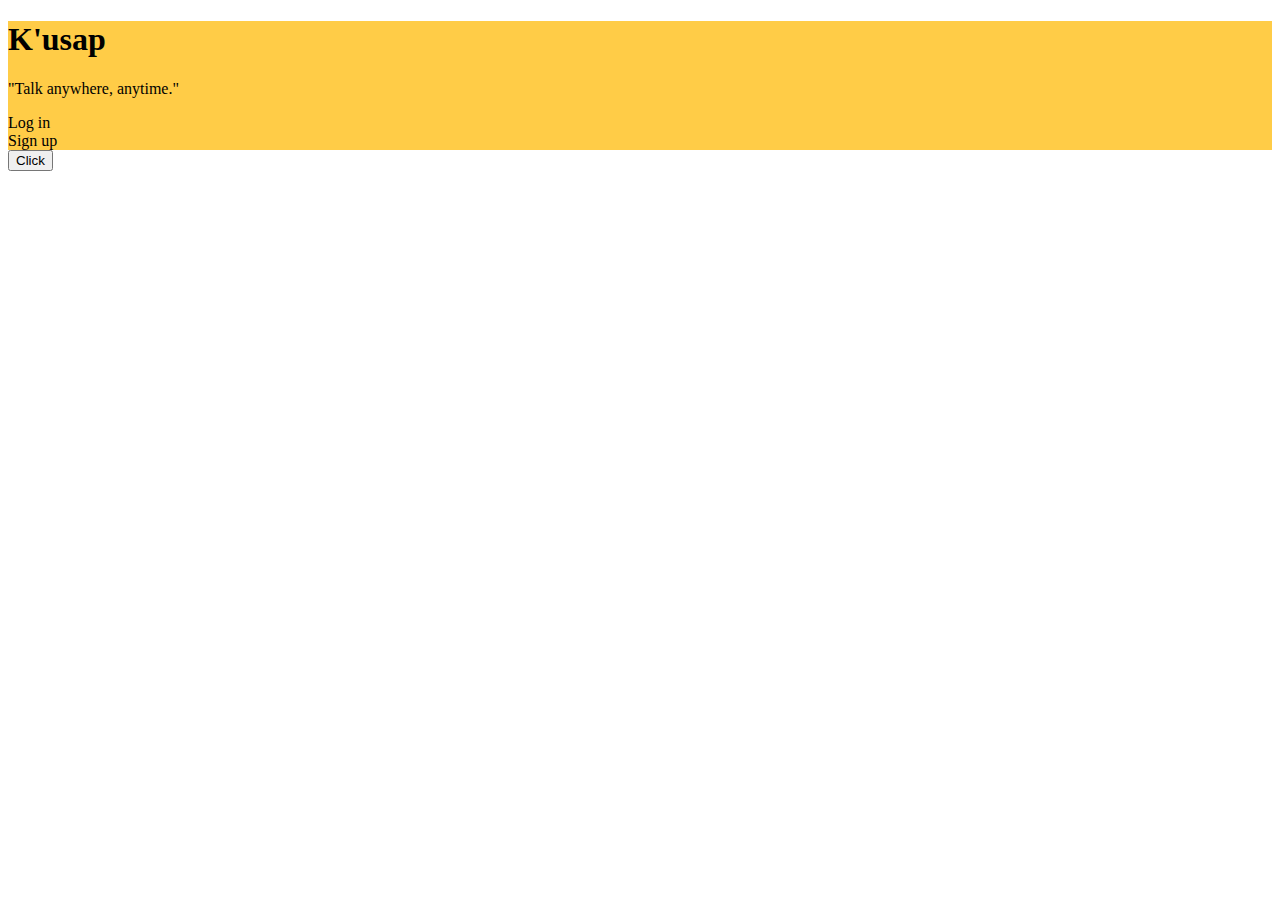
<file: 1 - structures/index.html>
<!DOCTYPE html>
<html lang="en" dir="ltr">
  <head>
    <meta charset="utf-8">
    <link href="https://cdn.jsdelivr.net/npm/bootstrap@5.1.2/dist/css/bootstrap.min.css" rel="stylesheet" integrity="sha384-uWxY/CJNBR+1zjPWmfnSnVxwRheevXITnMqoEIeG1LJrdI0GlVs/9cVSyPYXdcSF" crossorigin="anonymous">
    <link rel="stylesheet" href="style.css">
    <title>K'usap</title>
  </head>
  <body>
    <div class="container-lg text-center">
        <h1 class="title text-lg-center">K'usap</h1>
        <p id="tagline">"Talk anywhere, anytime."</p>

        <div class="log-in btn btn-secondary">
          Log in
        </div>
        <div class="sign-up btn btn-secondary">
          Sign up
        </div>
    </div>

    <div id="A"></div>
    <button>Click</button>

  <script src="./index.js" type="module"></script>
  </body>
</html>
</file>
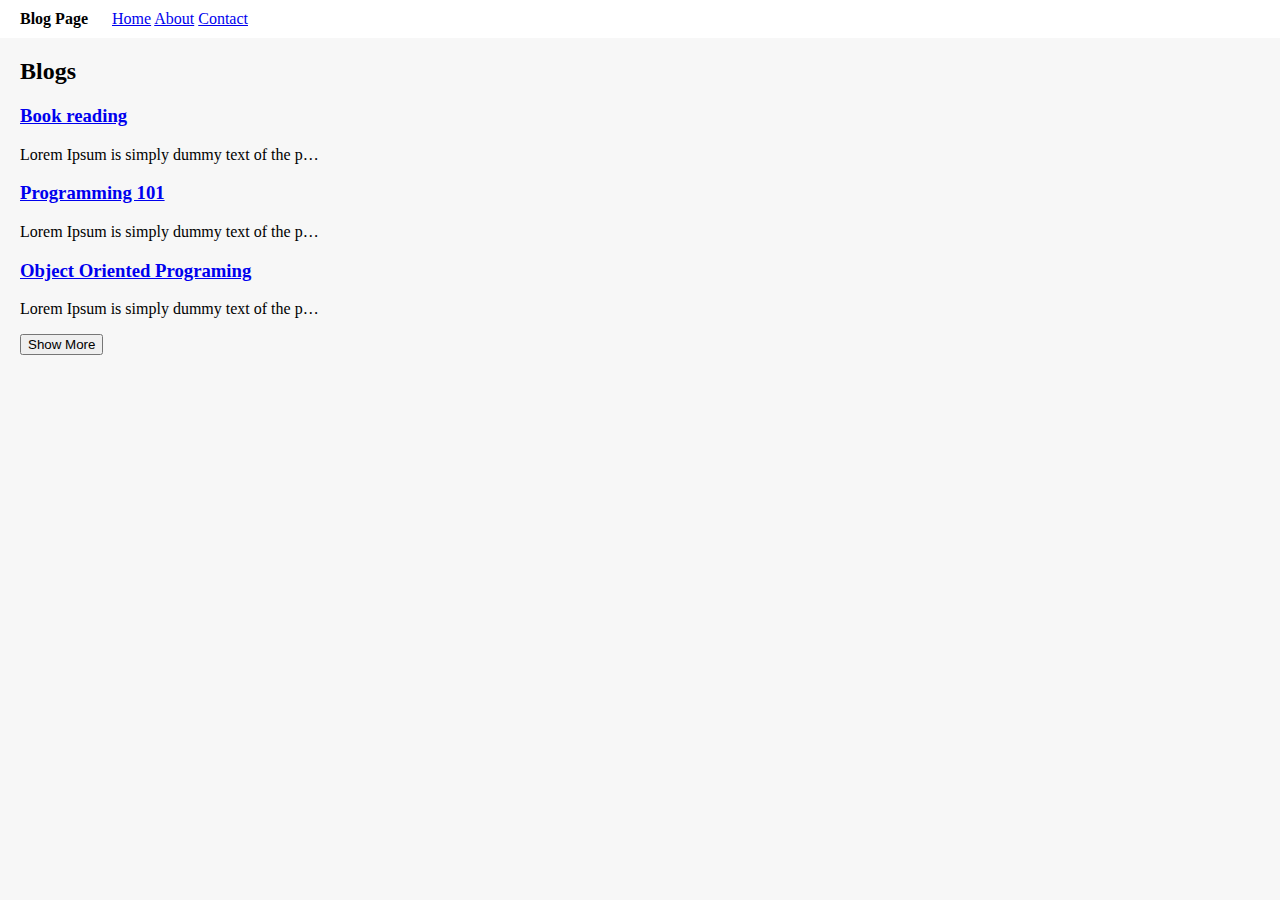
<file: 2 - modular programming/index.html>
<!DOCTYPE html>
<html lang="en">
<head>
    <meta charset="UTF-8">
    <meta http-equiv="X-UA-Compatible" content="IE=edge">
    <meta name="viewport" content="width=device-width, initial-scale=1.0">
    <title>Home</title>
    <link href="https://cdn.jsdelivr.net/npm/bootstrap@5.1.2/dist/css/bootstrap.min.css" rel="stylesheet" integrity="sha384-uWxY/CJNBR+1zjPWmfnSnVxwRheevXITnMqoEIeG1LJrdI0GlVs/9cVSyPYXdcSF" crossorigin="anonymous">
    <link rel="stylesheet" href="./main.css">
</head>
<body>
    
    <header>
        <span><b>Blog Page</b></span>
        <a href="/">Home</a>
        <a href="/pages/about/">About</a>
        <a href="/pages/contact/">Contact</a>
    </header>
    <section>
        <h2>Blogs</h2>
        <!--INITIAL-->
        <div id="all_blogs"></div>
    
        <!--INTERACTION-->
        <button id="btnA">Show More</button>
    </section>

    <!--SCRIPTS-->
    <script src="./index.js" type="module"></script>
</body>
</html>
</file>
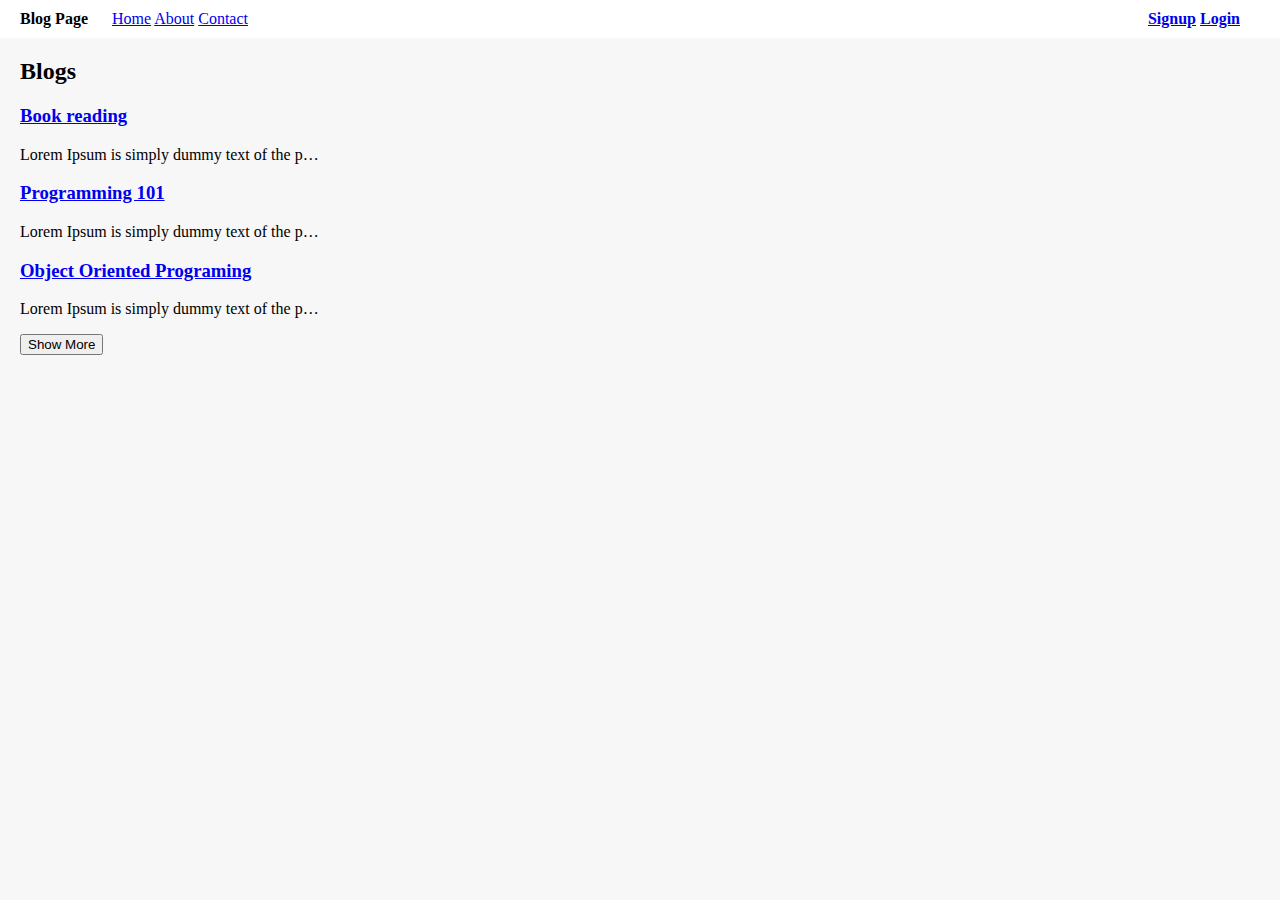
<file: 3 - modular programming with firebase/index.html>
<!DOCTYPE html>
<html lang="en">
<head>
    <meta charset="UTF-8">
    <meta http-equiv="X-UA-Compatible" content="IE=edge">
    <meta name="viewport" content="width=device-width, initial-scale=1.0">
    <title>Home</title>
    <link href="https://cdn.jsdelivr.net/npm/bootstrap@5.1.2/dist/css/bootstrap.min.css" rel="stylesheet" integrity="sha384-uWxY/CJNBR+1zjPWmfnSnVxwRheevXITnMqoEIeG1LJrdI0GlVs/9cVSyPYXdcSF" crossorigin="anonymous">
    <link rel="stylesheet" href="./main.css">
</head>
<body>
    
    <header>
        <span><b>Blog Page</b></span>
    </header>

    <section>
        <h2>Blogs</h2>
        <!--INITIAL-->
        <div id="all_blogs"></div>
    
        <!--INTERACTION-->
        <button id="btnA">Show More</button>
    </section>

    <!--SCRIPTS-->
    <script src="./index.js" type="module"></script>
</body>
</html>
</file>
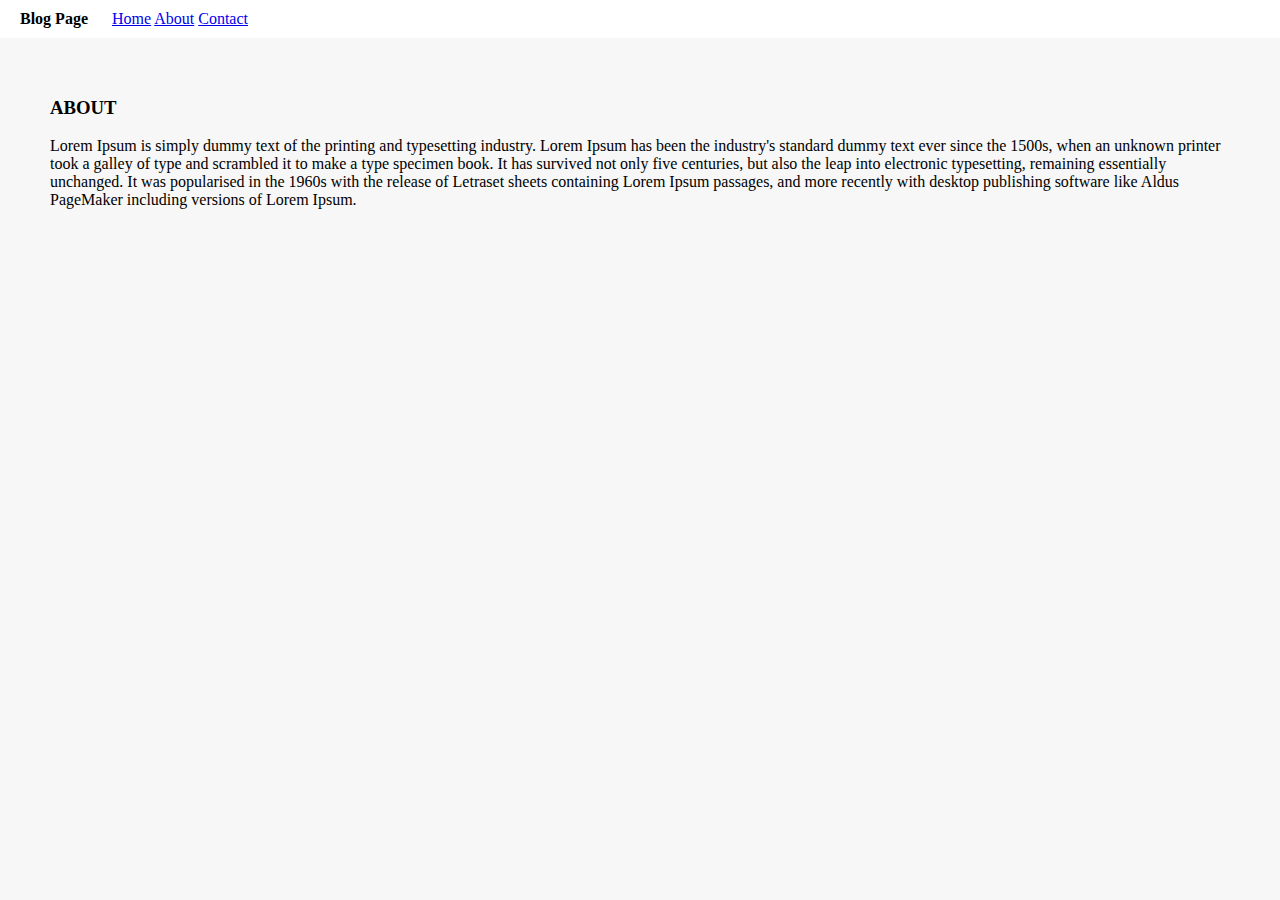
<file: 2 - modular programming/pages/about/index.html>
<!DOCTYPE html>
<html lang="en">
<head>
    <meta charset="UTF-8">
    <meta http-equiv="X-UA-Compatible" content="IE=edge">
    <meta name="viewport" content="width=device-width, initial-scale=1.0">
    <title>About</title>
    <!-- CSS only -->
    <link href="https://cdn.jsdelivr.net/npm/bootstrap@5.1.2/dist/css/bootstrap.min.css" rel="stylesheet" integrity="sha384-uWxY/CJNBR+1zjPWmfnSnVxwRheevXITnMqoEIeG1LJrdI0GlVs/9cVSyPYXdcSF" crossorigin="anonymous">
    <link rel="stylesheet" href="../../main.css">
    <link rel="stylesheet" href="./about.css">
</head>
<body>
    
    <header>
        <span><b>Blog Page</b></span>
        <a href="/">Home</a>
        <a href="/pages/about/">About</a>
        <a href="/pages/contact/">Contact</a>
    </header>

    <section>
        <div class="row">
            <!--CURRENT BLOG-->
            <div class="col-8 col-md-8 col-sm-12 card">
                <h3 id="blog_title">ABOUT</h3>
                <p id="blog_content">
                    Lorem Ipsum is simply dummy text of the printing and typesetting industry. Lorem Ipsum has been the industry's standard dummy text ever since the 1500s, when an unknown printer took a galley of type and scrambled it to make a type specimen book. It has survived not only five centuries, but also the leap into electronic typesetting, remaining essentially unchanged. It was popularised in the 1960s with the release of Letraset sheets containing Lorem Ipsum passages, and more recently with desktop publishing software like Aldus PageMaker including versions of Lorem Ipsum.
                </p>
            </div>
        </div>        
    </section>

    <!--SCRIPTS-->
    <script src="./index.js" type="module"></script>
</body>
</html>
</file>
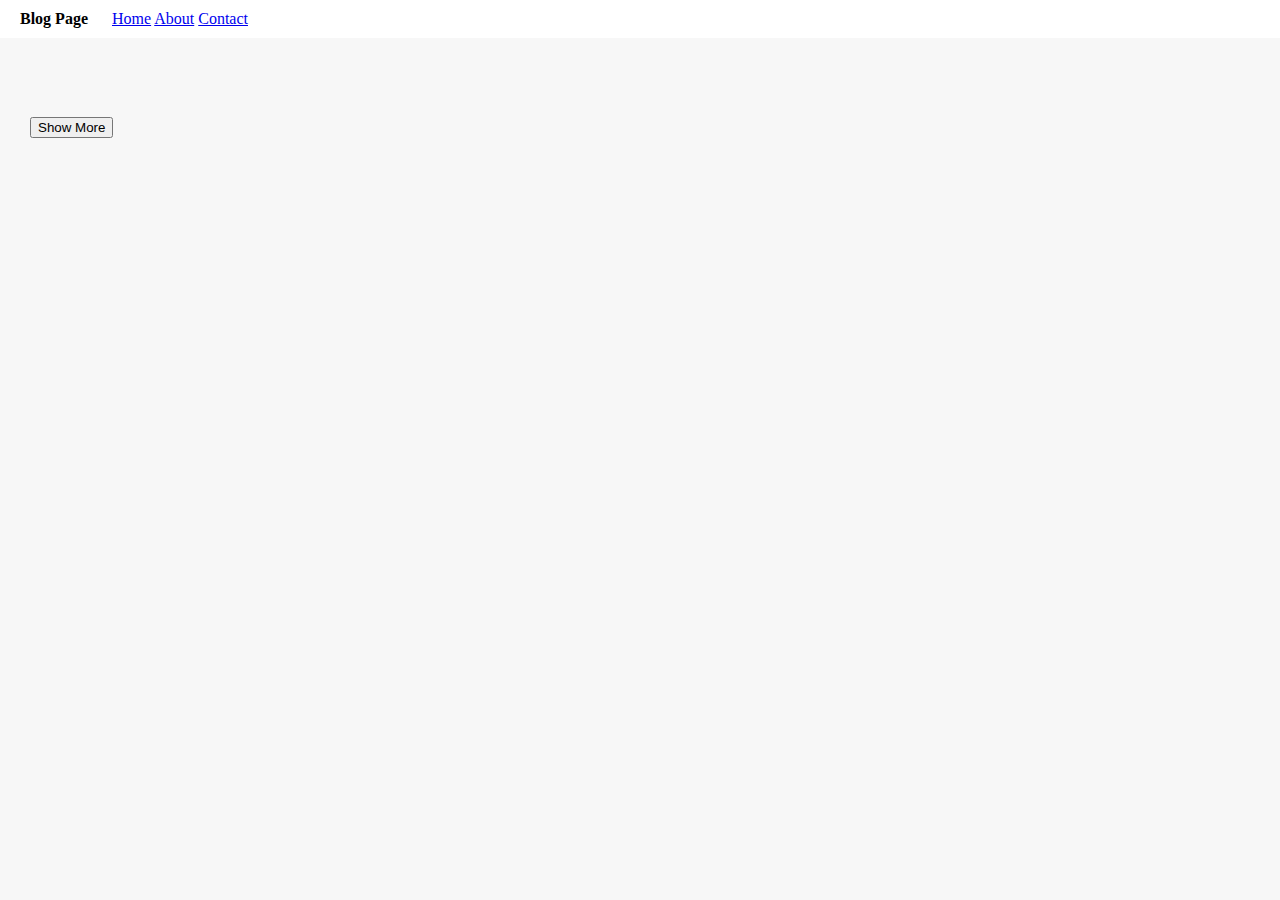
<file: 2 - modular programming/pages/blog/index.html>
<!DOCTYPE html>
<html lang="en">
<head>
    <meta charset="UTF-8">
    <meta http-equiv="X-UA-Compatible" content="IE=edge">
    <meta name="viewport" content="width=device-width, initial-scale=1.0">
    <title>Blog</title>
    <!-- CSS only -->
    <link href="https://cdn.jsdelivr.net/npm/bootstrap@5.1.2/dist/css/bootstrap.min.css" rel="stylesheet" integrity="sha384-uWxY/CJNBR+1zjPWmfnSnVxwRheevXITnMqoEIeG1LJrdI0GlVs/9cVSyPYXdcSF" crossorigin="anonymous">
    <link rel="stylesheet" href="../../main.css">
    <link rel="stylesheet" href="./blog.css">
</head>
<body>
    
    <header>
        <span><b>Blog Page</b></span>
        <a href="/">Home</a>
        <a href="/pages/about/">About</a>
        <a href="/pages/contact/">Contact</a>
    </header>

    <section>
        <div class="row">
            <!--CURRENT BLOG-->
            <div class="col-8 col-md-8 col-sm-12 card">
                <h3 id="blog_title"></h3>
                <p id="blog_content"></p>
            </div>
    
            <div class="col-4 col-md-4 col-sm-12">
                <!--ALL BLOGS-->
                <div id="all_blogs"></div>
                <!--INTERACTION-->
                <button id="btnA">Show More</button>
            </div>
        </div>        
    </section>

    <!--SCRIPTS-->
    <script src="./index.js" type="module"></script>
</body>
</html>
</file>
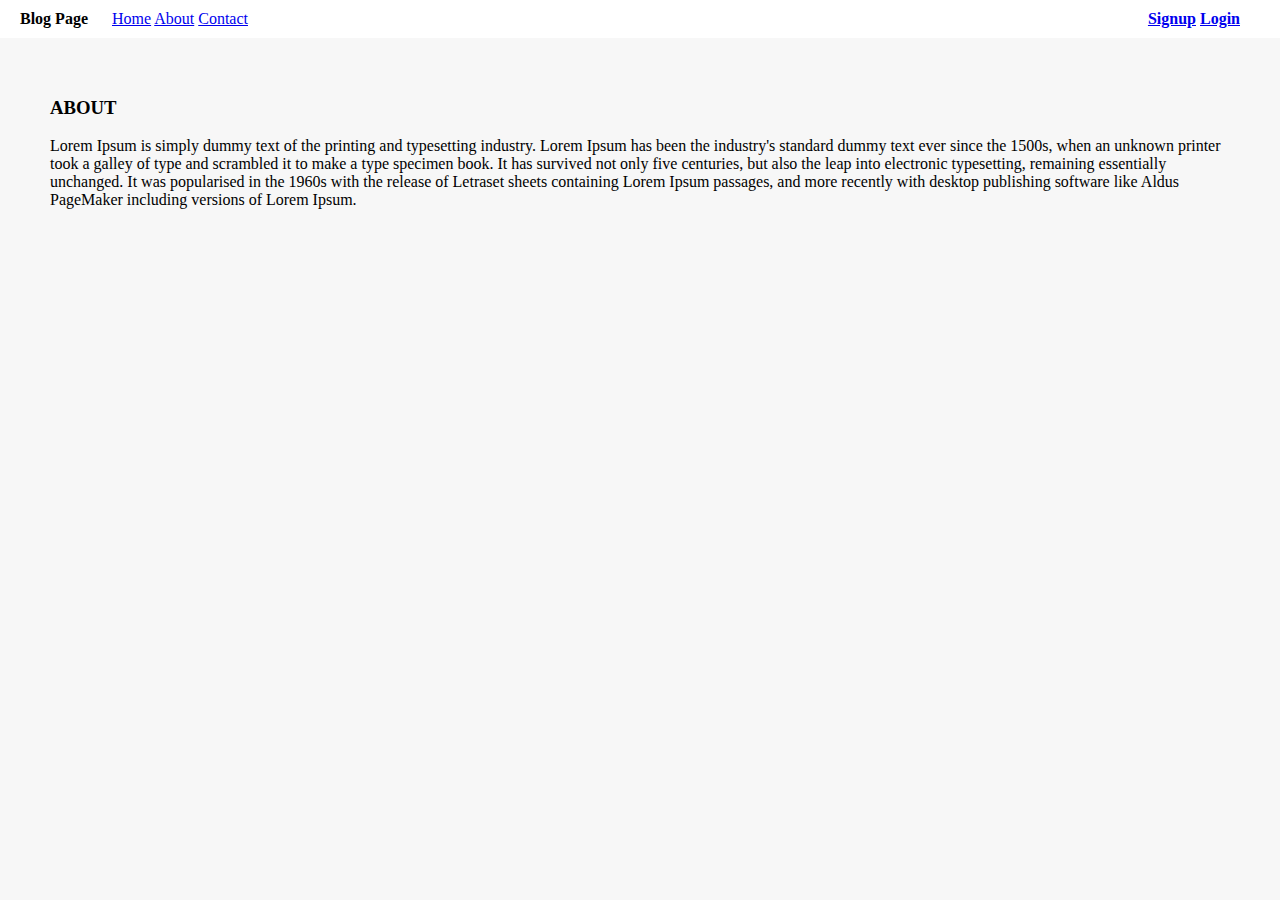
<file: 3 - modular programming with firebase/pages/about/index.html>
<!DOCTYPE html>
<html lang="en">
<head>
    <meta charset="UTF-8">
    <meta http-equiv="X-UA-Compatible" content="IE=edge">
    <meta name="viewport" content="width=device-width, initial-scale=1.0">
    <title>About</title>
    <!-- CSS only -->
    <link href="https://cdn.jsdelivr.net/npm/bootstrap@5.1.2/dist/css/bootstrap.min.css" rel="stylesheet" integrity="sha384-uWxY/CJNBR+1zjPWmfnSnVxwRheevXITnMqoEIeG1LJrdI0GlVs/9cVSyPYXdcSF" crossorigin="anonymous">
    <link rel="stylesheet" href="../../main.css">
    <link rel="stylesheet" href="./about.css">
</head>
<body>
    
    <header>
        <span><b>Blog Page</b></span>
    </header>

    <section>
        <div class="row">
            <!--CURRENT BLOG-->
            <div class="col-8 col-md-8 col-sm-12 card">
                <h3 id="blog_title">ABOUT</h3>
                <p id="blog_content">
                    Lorem Ipsum is simply dummy text of the printing and typesetting industry. Lorem Ipsum has been the industry's standard dummy text ever since the 1500s, when an unknown printer took a galley of type and scrambled it to make a type specimen book. It has survived not only five centuries, but also the leap into electronic typesetting, remaining essentially unchanged. It was popularised in the 1960s with the release of Letraset sheets containing Lorem Ipsum passages, and more recently with desktop publishing software like Aldus PageMaker including versions of Lorem Ipsum.
                </p>
            </div>
        </div>        
    </section>

    <!--SCRIPTS-->
    <script src="./index.js" type="module"></script>
</body>
</html>
</file>
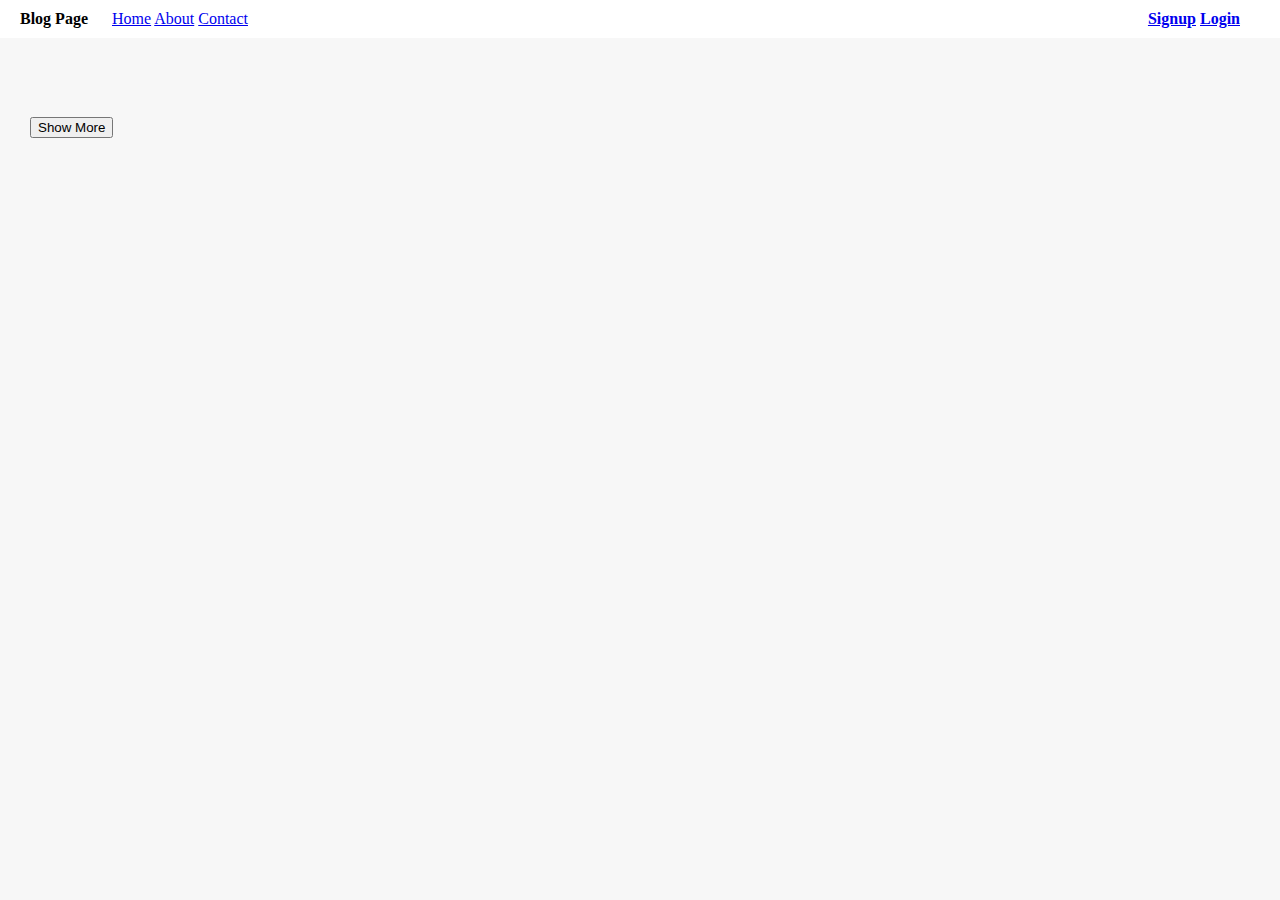
<file: 3 - modular programming with firebase/pages/blog/index.html>
<!DOCTYPE html>
<html lang="en">
<head>
    <meta charset="UTF-8">
    <meta http-equiv="X-UA-Compatible" content="IE=edge">
    <meta name="viewport" content="width=device-width, initial-scale=1.0">
    <title>Blog</title>
    <!-- CSS only -->
    <link href="https://cdn.jsdelivr.net/npm/bootstrap@5.1.2/dist/css/bootstrap.min.css" rel="stylesheet" integrity="sha384-uWxY/CJNBR+1zjPWmfnSnVxwRheevXITnMqoEIeG1LJrdI0GlVs/9cVSyPYXdcSF" crossorigin="anonymous">
    <link rel="stylesheet" href="../../main.css">
    <link rel="stylesheet" href="./blog.css">
</head>
<body>
    
    <header>
        <span><b>Blog Page</b></span>
    </header>

    <section>
        <div class="row">
            <!--CURRENT BLOG-->
            <div class="col-8 col-md-8 col-sm-12 card">
                <h3 id="blog_title"></h3>
                <p id="blog_content"></p>
            </div>
    
            <div class="col-4 col-md-4 col-sm-12">
                <!--ALL BLOGS-->
                <div id="all_blogs"></div>
                <!--INTERACTION-->
                <button id="btnA">Show More</button>
            </div>
        </div>        
    </section>

    <!--SCRIPTS-->
    <script src="./index.js" type="module"></script>
</body>
</html>
</file>
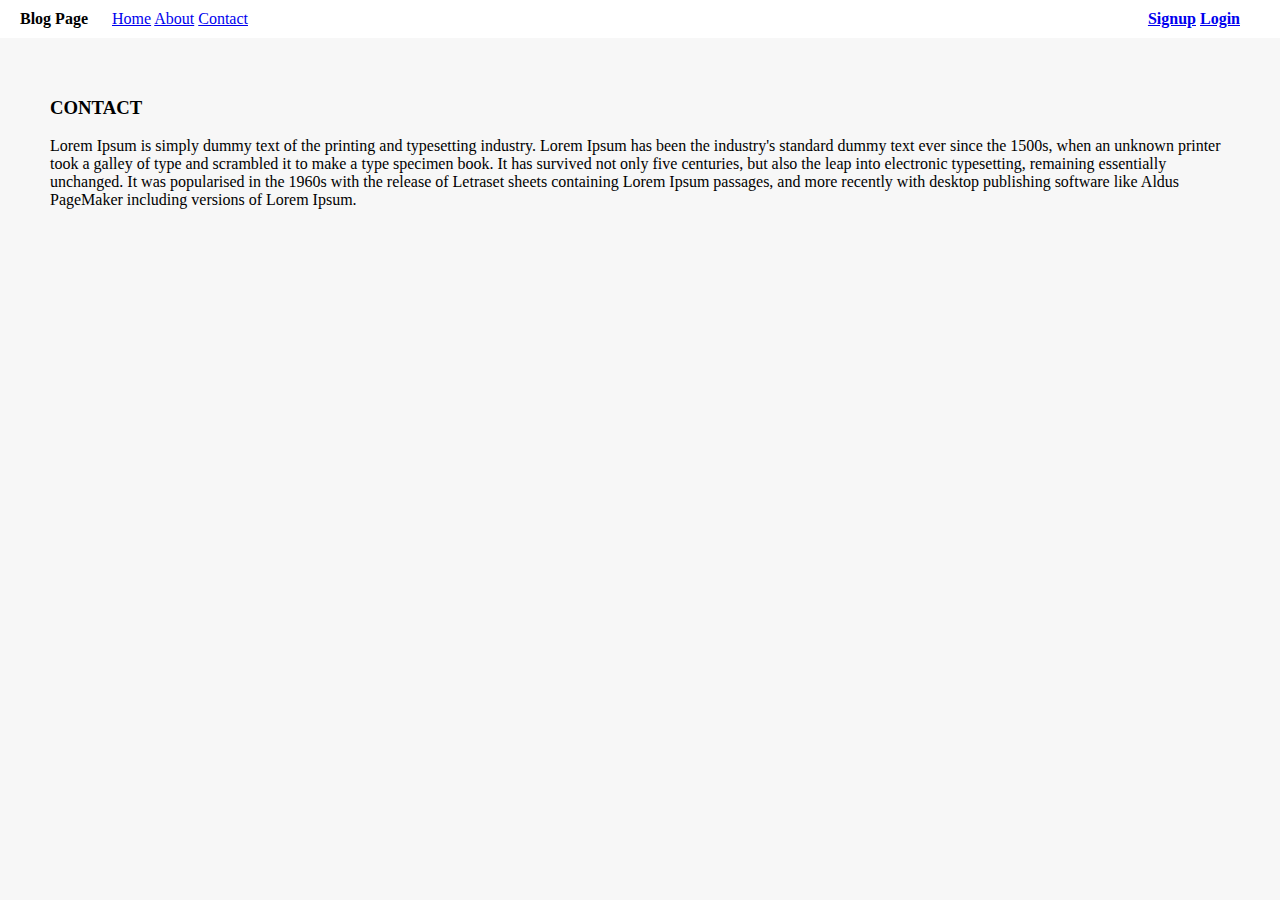
<file: 3 - modular programming with firebase/pages/contact/index.html>
<!DOCTYPE html>
<html lang="en">
<head>
    <meta charset="UTF-8">
    <meta http-equiv="X-UA-Compatible" content="IE=edge">
    <meta name="viewport" content="width=device-width, initial-scale=1.0">
    <title>Contact</title>
    <!-- CSS only -->
    <link href="https://cdn.jsdelivr.net/npm/bootstrap@5.1.2/dist/css/bootstrap.min.css" rel="stylesheet" integrity="sha384-uWxY/CJNBR+1zjPWmfnSnVxwRheevXITnMqoEIeG1LJrdI0GlVs/9cVSyPYXdcSF" crossorigin="anonymous">
    <link rel="stylesheet" href="../../main.css">
    <link rel="stylesheet" href="./contact.css">
</head>
<body>
    
    <header>
        <span><b>Blog Page</b></span>
    </header>

    <section>
        <div class="row">
            <!--CURRENT BLOG-->
            <div class="col-8 col-md-8 col-sm-12 card">
                <h3 id="blog_title">CONTACT</h3>
                <p id="blog_content">
                    Lorem Ipsum is simply dummy text of the printing and typesetting industry. Lorem Ipsum has been the industry's standard dummy text ever since the 1500s, when an unknown printer took a galley of type and scrambled it to make a type specimen book. It has survived not only five centuries, but also the leap into electronic typesetting, remaining essentially unchanged. It was popularised in the 1960s with the release of Letraset sheets containing Lorem Ipsum passages, and more recently with desktop publishing software like Aldus PageMaker including versions of Lorem Ipsum.
                </p>
            </div>
        </div>        
    </section>

    <!--SCRIPTS-->
    <script src="./index.js" type="module"></script>
</body>
</html>
</file>
<file: 1 - structures/style.css>
:root {
  --color-golden-brown: #ffcc47;
}

.container-lg {
  background-color: var(--color-golden-brown);
  height: 100%;
}
</file>
<file: 2 - modular programming/main.css>
:root {
    --color-white: #fff;
}

html, body {
    padding: 0px;
    margin: 0px;
    background-color: #f7f7f7;
}

header {
    padding: 10px 20px;
    background-color: var(--color-white);
}

header > span {
    margin-right: 20px;
}

section {
    padding: 0px 20px;
}

/*BLOG CONTENT*/
.blog_content {
    width: 300px;
    white-space: nowrap;
    overflow: hidden;
    text-overflow: ellipsis;
}
</file>
<file: 3 - modular programming with firebase/main.css>
:root {
    --color-white: #fff;
}

html, body {
    padding: 0px;
    margin: 0px;
    background-color: #f7f7f7;
}

header {
    padding: 10px 20px;
    background-color: var(--color-white);
}

header > span {
    margin-right: 20px;
}

header > span:last-child {
    float: right;
    font-weight: bold;
}

section {
    padding: 0px 20px;
}

/*BLOG CONTENT*/
.blog_content {
    width: 300px;
    white-space: nowrap;
    overflow: hidden;
    text-overflow: ellipsis;
}

/*SIGNUP*/
.form-input-wrap {
    margin-top: 5px;
}

/*LOADER*/
.loader {
    background-color: rgba(000,000,00,0.5);
    width: 100%;
    height: 100vh;
    position: absolute;
    top: 0;
    left: 0;
    display: none;
}
.loader-content {
    box-shadow: 0.5px 0.5px 3px rgba(000,000,000,0.1);
    background-color: var(--color-white);
    position: fixed;
    top: 50%;
    left: 50%;
    transform: translate(-50%, -50%);
    width: 400px;
    height: 100px;
    /*CUSTOM*/
    padding-top: 35px;
    text-align: center;
    font-weight: bold;
    font-size: 20px;
}
</file>
<file: 2 - modular programming/pages/about/about.css>
section {
    padding: 20px 30px;
}

.card {
    padding: 20px;
}
</file>
<file: 2 - modular programming/pages/blog/blog.css>
section {
    padding: 20px 30px;
}

.card {
    padding: 20px;
}
</file>
<file: 3 - modular programming with firebase/pages/about/about.css>
section {
    padding: 20px 30px;
}

.card {
    padding: 20px;
}
</file>
<file: 3 - modular programming with firebase/pages/blog/blog.css>
section {
    padding: 20px 30px;
}

.card {
    padding: 20px;
}
</file>
<file: 3 - modular programming with firebase/pages/contact/contact.css>
section {
    padding: 20px 30px;
}

.card {
    padding: 20px;
}
</file>
